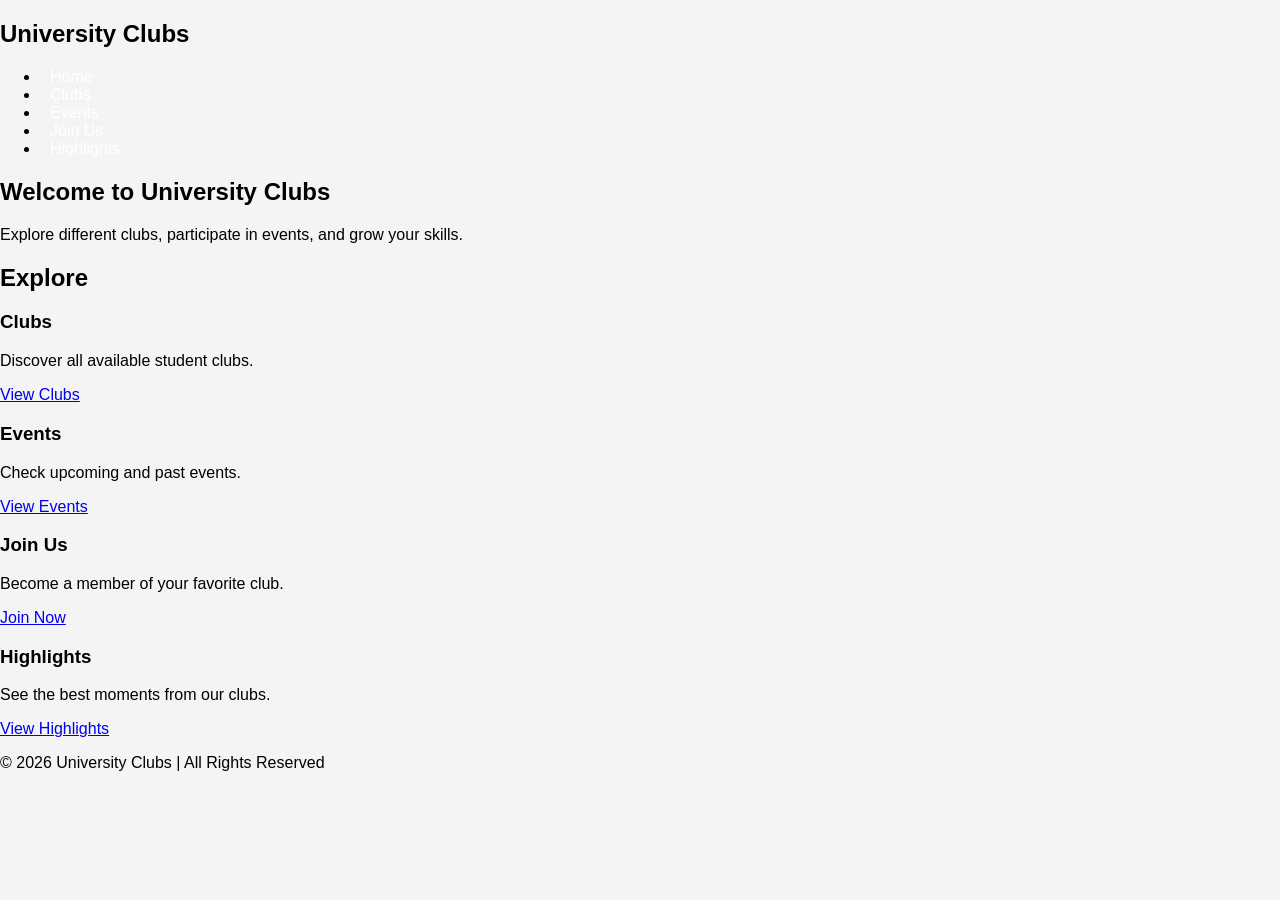
<file: src/index.html>
<!DOCTYPE html>
<html lang="en">
<head>
    <meta charset="UTF-8">
    <meta name="viewport" content="width=device-width, initial-scale=1.0">
    <link rel="stylesheet" href="../styles/styles.css">
    <title>University Clubs</title>

    <!-- Link CSS -->
    <link rel="stylesheet" href="../styles/styles.css">
</head>
<body>

    
    <nav>
        <h2>University Clubs</h2>
        <ul>
            <li><a href="index.html">Home</a></li>
            <li><a href="clubs.html">Clubs</a></li>
            <li><a href="events.html">Events</a></li>
            <li><a href="join.html">Join Us</a></li>
            <li><a href="highlights.html">Highlights</a></li>
        </ul>
    </nav>

   
    <section>
        <h1>Welcome to University Clubs</h1>
        <p>Explore different clubs, participate in events, and grow your skills.</p>
    </section>

    <section>
        <h2>Explore</h2>
        <div>
            <h3>Clubs</h3>
            <p>Discover all available student clubs.</p>
            <a href="clubs.html">View Clubs</a>
        </div>

        <div>
            <h3>Events</h3>
            <p>Check upcoming and past events.</p>
            <a href="events.html">View Events</a>
        </div>

        <div>
            <h3>Join Us</h3>
            <p>Become a member of your favorite club.</p>
            <a href="join.html">Join Now</a>
        </div>

        <div>
            <h3>Highlights</h3>
            <p>See the best moments from our clubs.</p>
            <a href="highlights.html">View Highlights</a>
        </div>
    </section>

    <!-- Footer -->
    <footer>
        <p>© 2026 University Clubs | All Rights Reserved</p>
    </footer>

</body>
</html>
</file>
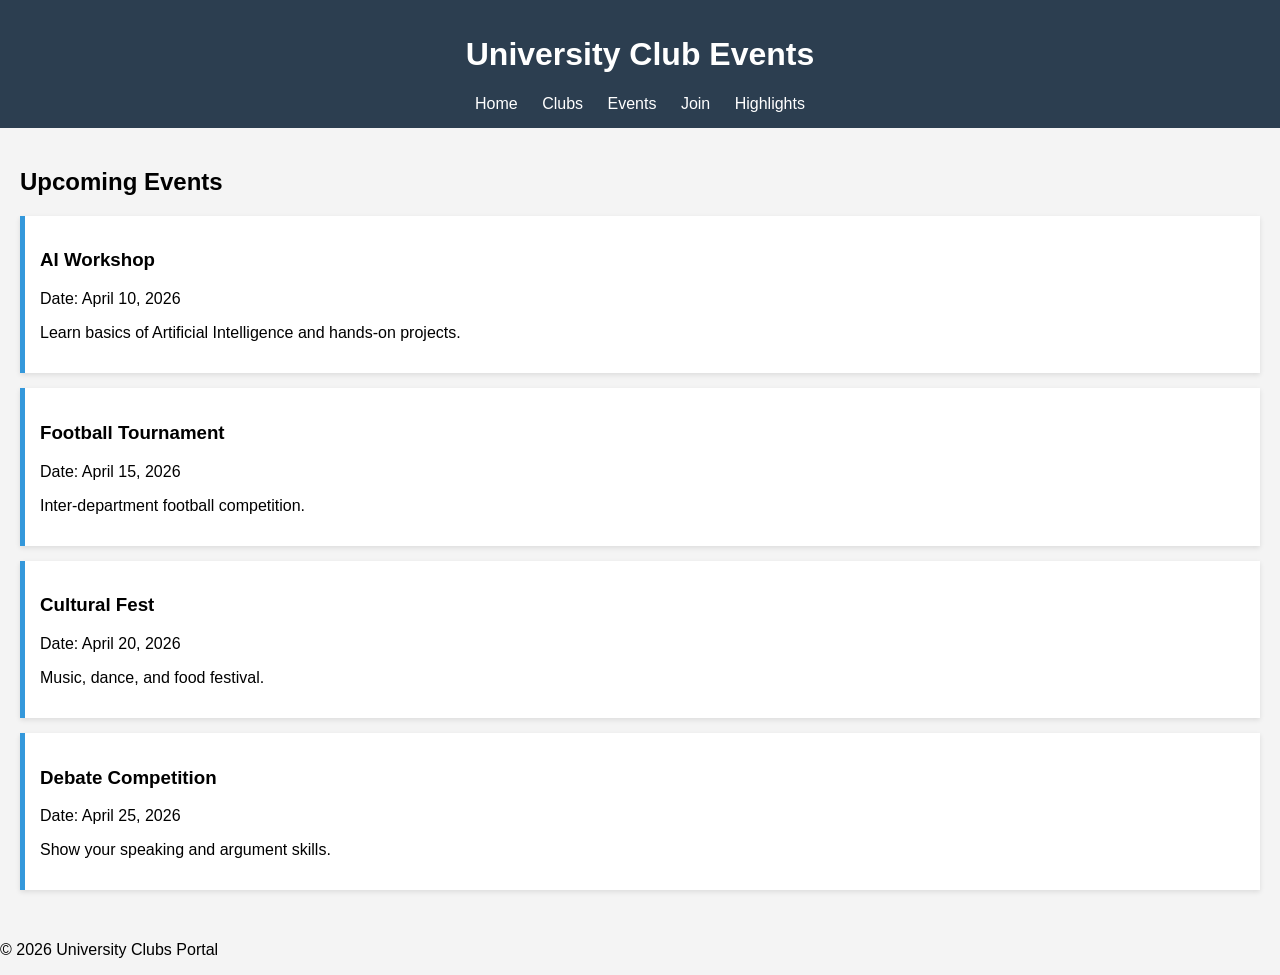
<file: src/events.html>
<!DOCTYPE html>
<html lang="en">
<head>
    <meta charset="UTF-8">
    <meta name="viewport" content="width=device-width, initial-scale=1.0">
    <title>Upcoming Events</title>
    <link rel="stylesheet" href="../styles/styles.css">
</head>
<body>

    <header>
        <h1>University Club Events</h1>
        <nav>
            <a href="index.html">Home</a>
            <a href="clubs.html">Clubs</a>
            <a href="events.html">Events</a>
            <a href="join.html">Join</a>
            <a href="highlights.html">Highlights</a>
        </nav>
    </header>

    <section class="events-container">
        <h2>Upcoming Events</h2>

        <div class="event-card">
            <h3>AI Workshop</h3>
            <p>Date: April 10, 2026</p>
            <p>Learn basics of Artificial Intelligence and hands-on projects.</p>
        </div>

        <div class="event-card">
            <h3>Football Tournament</h3>
            <p>Date: April 15, 2026</p>
            <p>Inter-department football competition.</p>
        </div>

        <div class="event-card">
            <h3>Cultural Fest</h3>
            <p>Date: April 20, 2026</p>
            <p>Music, dance, and food festival.</p>
        </div>

        <div class="event-card">
            <h3>Debate Competition</h3>
            <p>Date: April 25, 2026</p>
            <p>Show your speaking and argument skills.</p>
        </div>

    </section>

    <footer>
        <p>© 2026 University Clubs Portal</p>
    </footer>

</body>
</html>
</file>
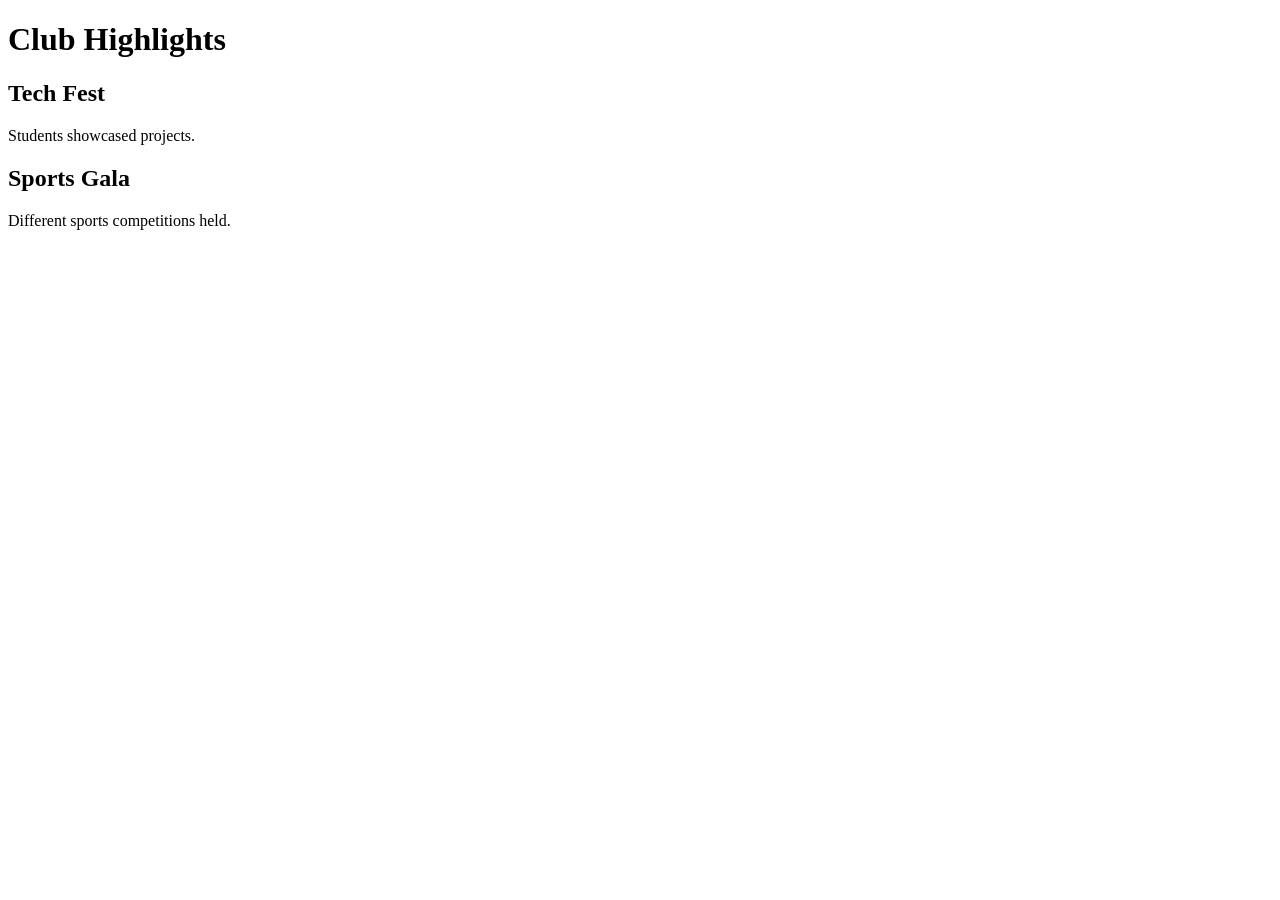
<file: src/highlights.html>
<!DOCTYPE html>
<html lang="en">
<head>
    <meta charset="UTF-8">
    <meta name="viewport" content="width=device-width, initial-scale=1.0">
    <link rel="stylesheet" href="../styles/style.css">
    <title>Document</title>
</head>
<body>
  <h1>Club Highlights</h1>

<div>
  <h2>Tech Fest</h2>
  <p>Students showcased projects.</p>
</div>

<div>
  <h2>Sports Gala</h2>
  <p>Different sports competitions held.</p>
</div>
</body>
</html>
</file>
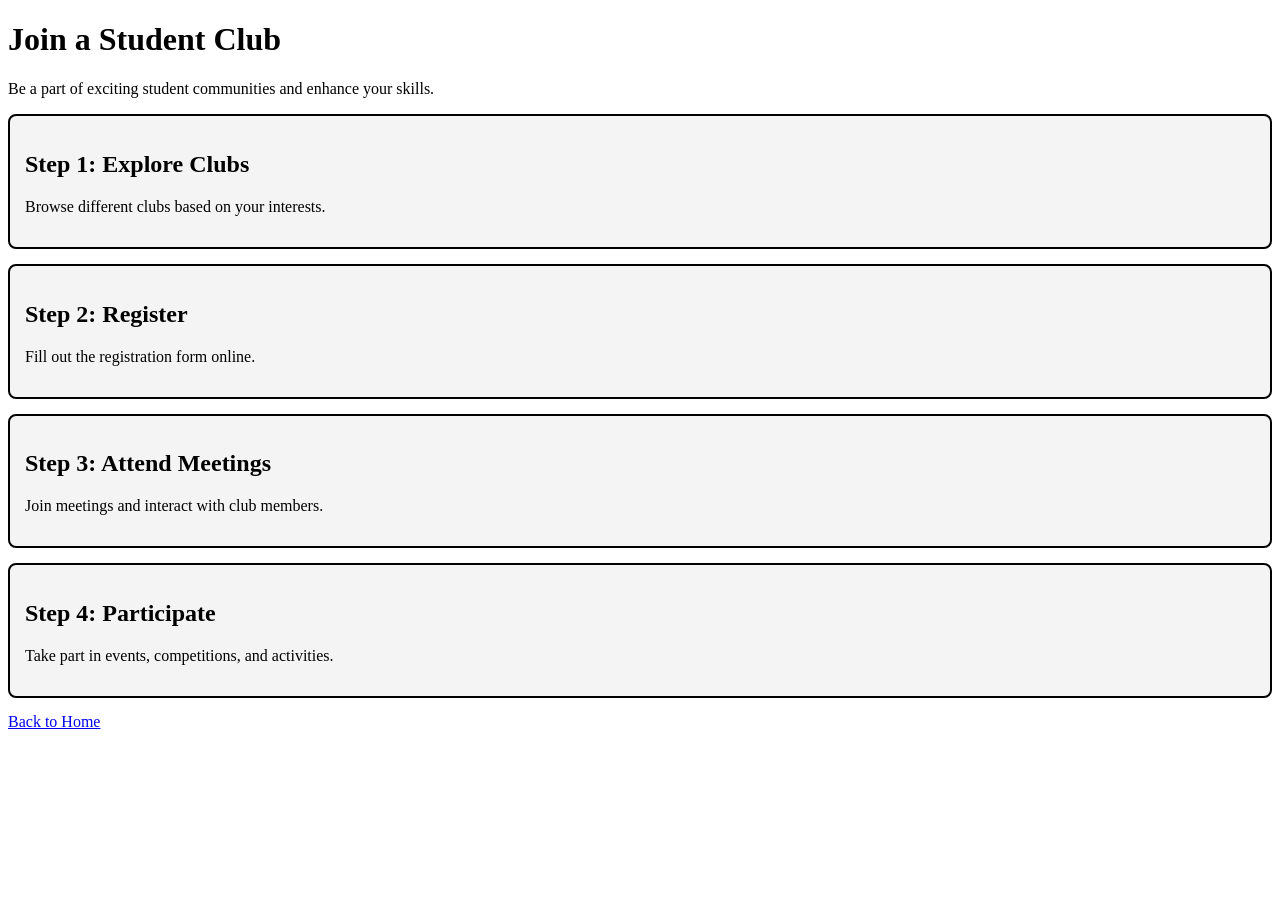
<file: src/join.html>
<!DOCTYPE html>
<html>
<head>
  <title>Join a Club</title>
  <link rel="stylesheet" href="../styles/style.css">
</head>
<body>

  <h1>Join a Student Club</h1>

  <p>Be a part of exciting student communities and enhance your skills.</p>

  <div class="join-card">
    <h2>Step 1: Explore Clubs</h2>
    <p>Browse different clubs based on your interests.</p>
  </div>

  <div class="join-card">
    <h2>Step 2: Register</h2>
    <p>Fill out the registration form online.</p>
  </div>

  <div class="join-card">
    <h2>Step 3: Attend Meetings</h2>
    <p>Join meetings and interact with club members.</p>
  </div>

  <div class="join-card">
    <h2>Step 4: Participate</h2>
    <p>Take part in events, competitions, and activities.</p>
  </div>

  <a href="index.html">Back to Home</a>

</body>
</html>
</file>
<file: styles/styles.css>
body {
    font-family: Arial, sans-serif;
    margin: 0;
    background: #f4f4f4;
}

header {
    background: #2c3e50;
    color: white;
    padding: 15px;
    text-align: center;
}

nav a {
    margin: 10px;
    color: white;
    text-decoration: none;
}

.events-container {
    padding: 20px;
}

.event-card {
    background: white;
    margin: 15px 0;
    padding: 15px;
    border-left: 5px solid #3498db;
    box-shadow: 0 2px 5px rgba(0,0,0,0.1);
}

/* 🔥 REQUIRED MEDIA QUERY */
@media (max-width: 768px) {
    .event-card {
        font-size: 14px;
        padding: 10px;
    }

    nav {
        display: flex;
        flex-direction: column;
    }
}
</file>
<file: styles/style.css>
.join-card {
  border: 2px solid black;
  padding: 15px;
  margin: 15px 0;
  border-radius: 8px;
  background-color: #f4f4f4;
}

/* Hover effect */
.join-card:hover {
  background-color: #e6ffe6;
}

/* MEDIA QUERY (COMPULSORY) */
@media (max-width: 600px) {
  .join-card {
    background-color: lightgreen;
    font-size: 14px;
  }
}
</file>
